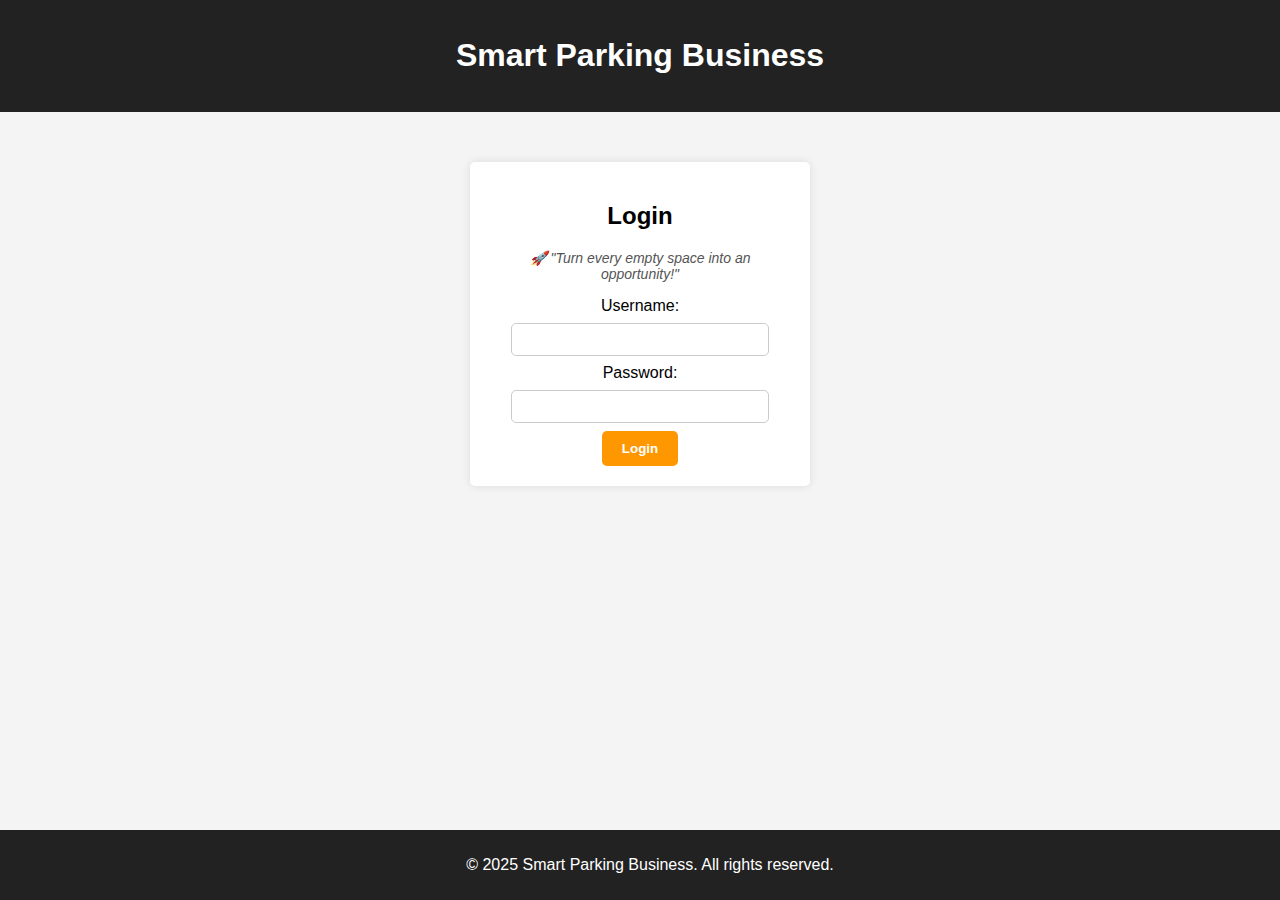
<file: index.html>
<!DOCTYPE html>
<html lang="en">
<head>
    <meta charset="UTF-8">
    <meta name="viewport" content="width=device-width, initial-scale=1.0">
    <title>Login | Smart Parking</title>
    <link rel="stylesheet" href="styles.css">
    <script src="script.js" defer></script>
</head>
<body>

    <header>
        <h1>Smart Parking Business</h1>
    </header>

    <section class="auth-container">
        <h2>Login</h2>
        <p class="motivation">🚀 "Turn every empty space into an opportunity!"</p>
        
        <form id="loginForm">
            <label for="username">Username:</label>
            <input type="text" id="username" class="small-input" required>

            <label for="password">Password:</label>
            <input type="password" id="password" class="small-input" required>

            <button class="btn-primary" type="submit">Login</button>
        </form>
    </section>

    <footer>
        <p>&copy; 2025 Smart Parking Business. All rights reserved.</p>
    </footer>

</body>
</html>
</file>
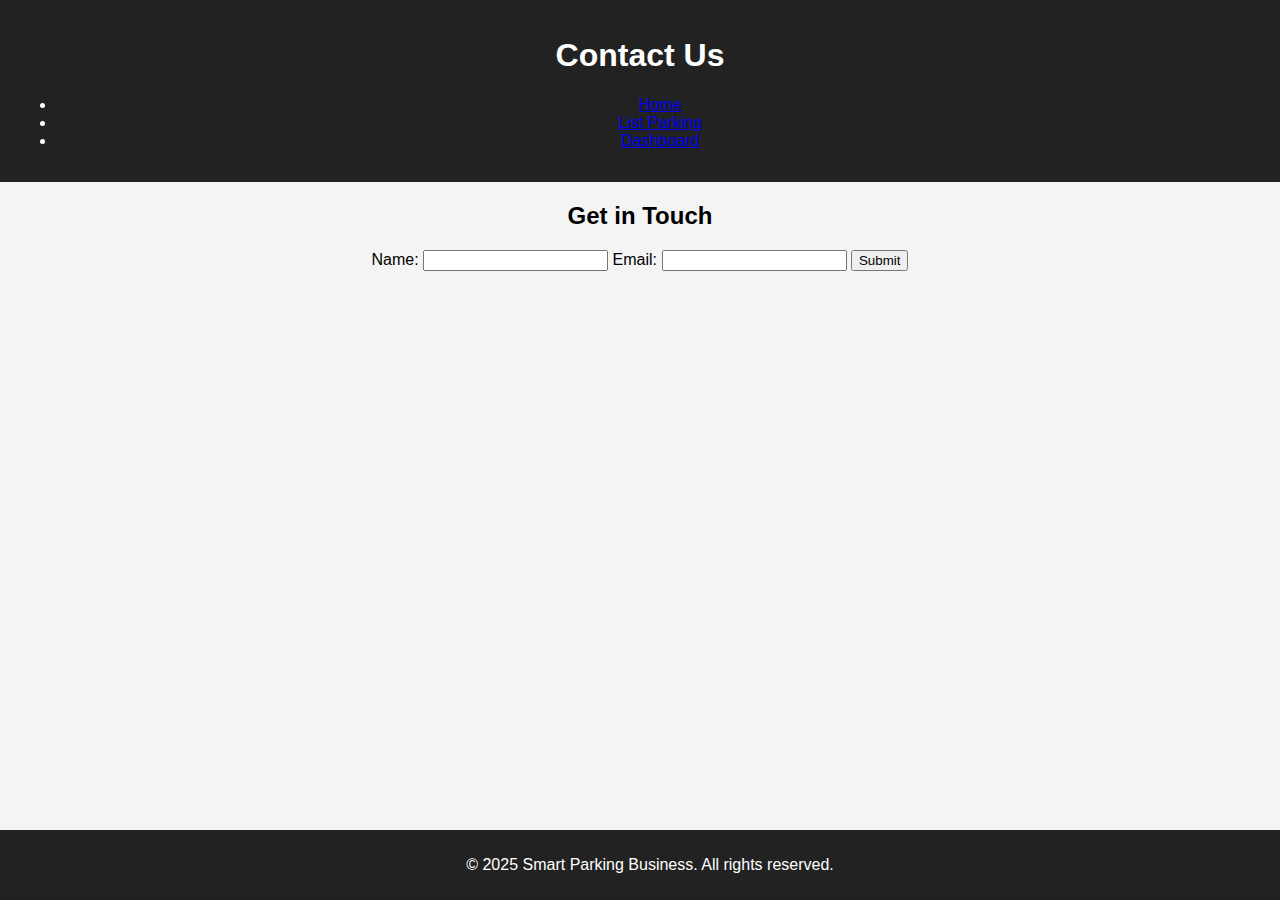
<file: contact.html>
<!DOCTYPE html>
<html lang="en">
<head>
    <meta charset="UTF-8">
    <meta name="viewport" content="width=device-width, initial-scale=1.0">
    <title>Contact Us</title>
    <link rel="stylesheet" href="styles.css">
</head>
<body>

    <header>
        <h1>Contact Us</h1>
        <nav>
            <ul>
                <li><a href="index.html">Home</a></li>
                <li><a href="list-parking.html">List Parking</a></li>
                <li><a href="dashboard.html">Dashboard</a></li>
            </ul>
        </nav>
    </header>

    <section class="contact">
        <h2>Get in Touch</h2>
        <form>
            <label for="name">Name:</label>
            <input type="text" id="name" required>

            <label for="email">Email:</label>
            <input type="email" id="email" required>

            <button type="submit">Submit</button>
        </form>
    </section>

    <footer>
        <p>&copy; 2025 Smart Parking Business. All rights reserved.</p>
    </footer>

</body>
</html>
</file>
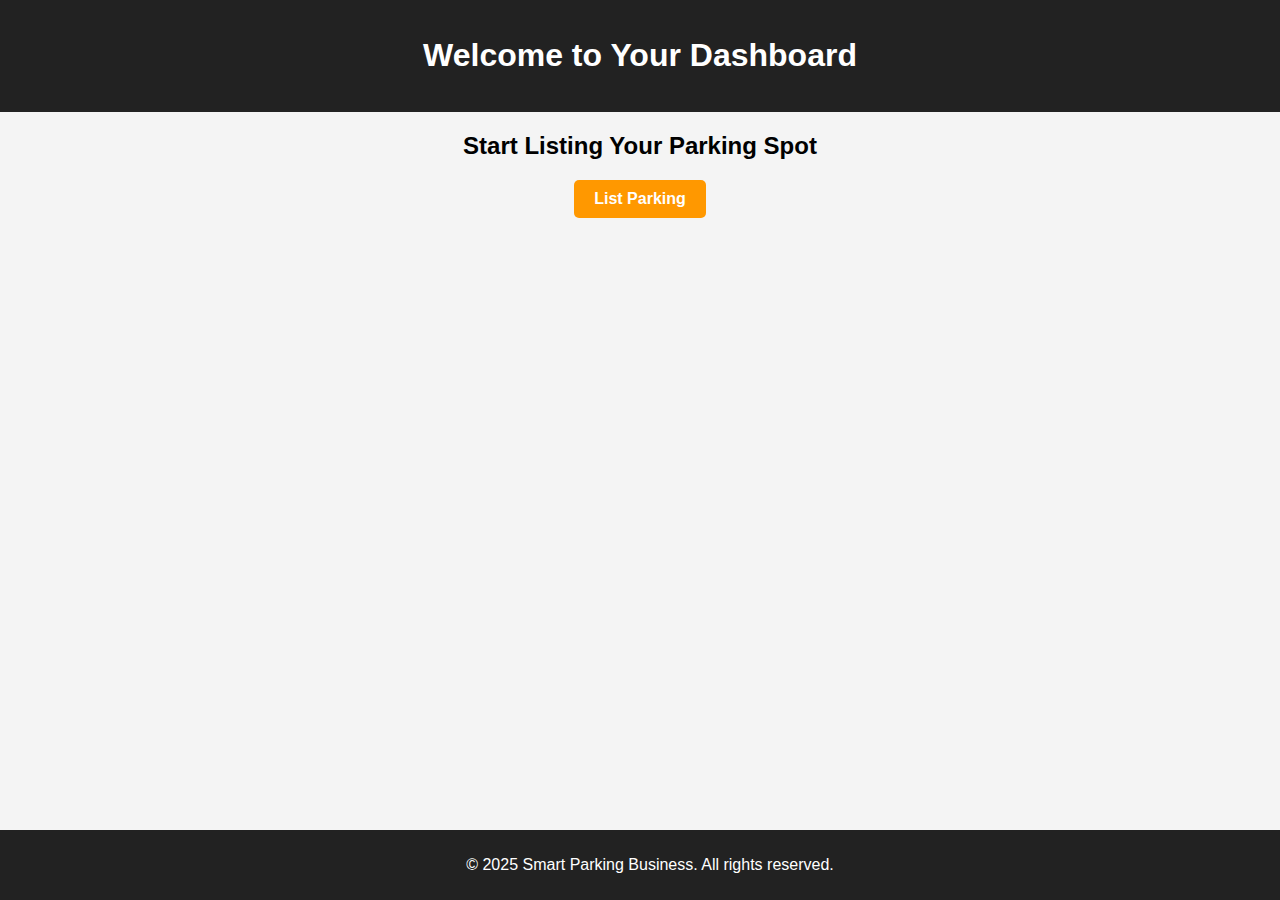
<file: dashboard.html>
<!DOCTYPE html>
<html lang="en">
<head>
    <meta charset="UTF-8">
    <meta name="viewport" content="width=device-width, initial-scale=1.0">
    <title>Dashboard | Smart Parking</title>
    <link rel="stylesheet" href="styles.css">
</head>
<body>

    <header>
        <h1>Welcome to Your Dashboard</h1>
    </header>

    <section class="dashboard-container">
        <h2>Start Listing Your Parking Spot</h2>
        <a href="list-parking.html" class="btn-primary">List Parking</a>
    </section>

    <footer>
        <p>&copy; 2025 Smart Parking Business. All rights reserved.</p>
    </footer>

</body>
</html>
</file>
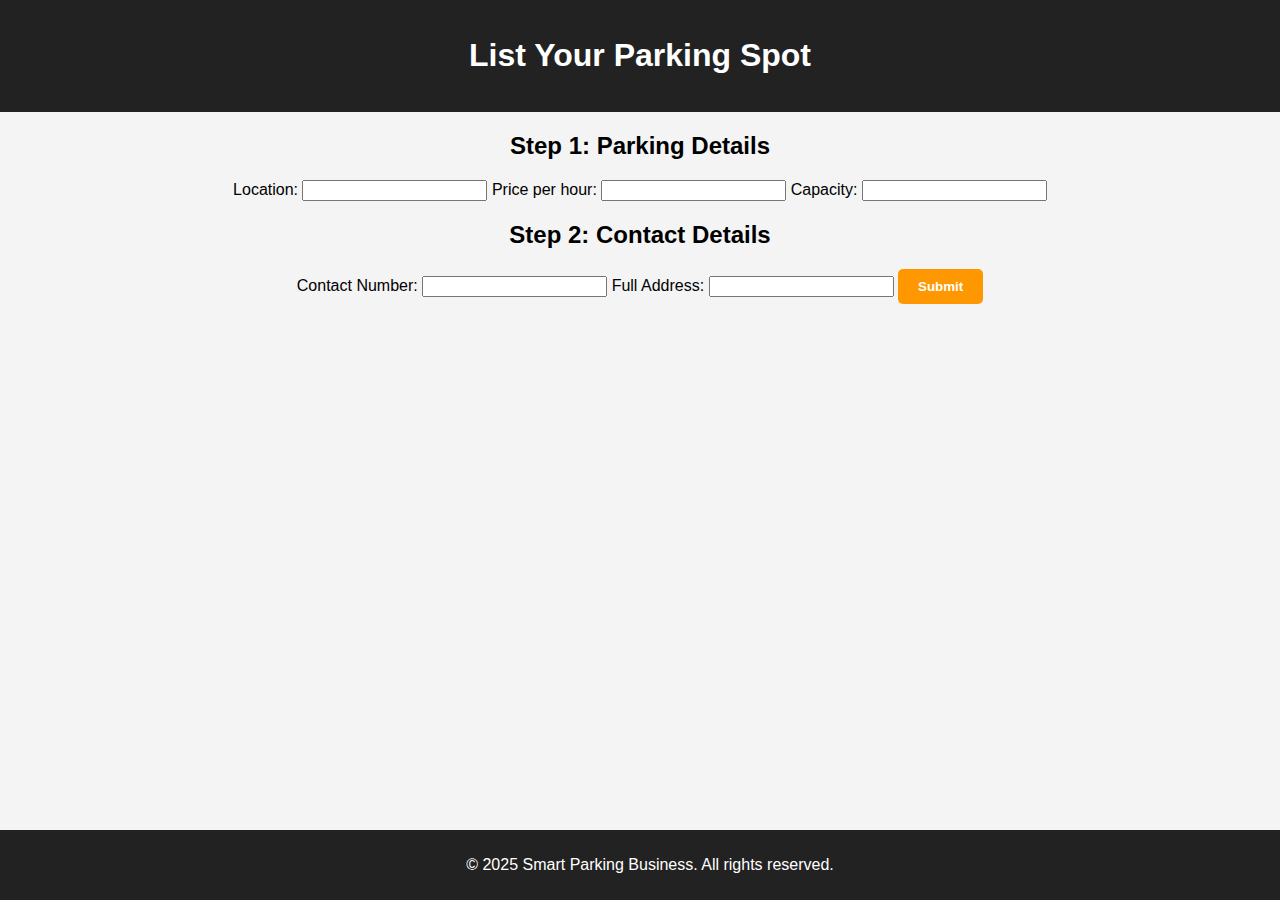
<file: list-parking.html>
<!DOCTYPE html>
<html lang="en">
<head>
    <meta charset="UTF-8">
    <meta name="viewport" content="width=device-width, initial-scale=1.0">
    <title>List Your Parking</title>
    <link rel="stylesheet" href="styles.css">
    <script src="script.js" defer></script>
</head>
<body>

    <header>
        <h1>List Your Parking Spot</h1>
    </header>

    <section class="form-container">
        <h2>Step 1: Parking Details</h2>
        <form id="parkingForm">
            <label for="location">Location:</label>
            <input type="text" id="location" required>

            <label for="price">Price per hour:</label>
            <input type="number" id="price" required>

            <label for="capacity">Capacity:</label>
            <input type="number" id="capacity" required>

            <h2>Step 2: Contact Details</h2>
            <label for="contact">Contact Number:</label>
            <input type="text" id="contact" required>

            <label for="address">Full Address:</label>
            <input type="text" id="address" required>

            <button class="btn-primary" type="submit">Submit</button>
        </form>
    </section>

    <footer>
        <p>&copy; 2025 Smart Parking Business. All rights reserved.</p>
    </footer>

</body>
</html>
</file>
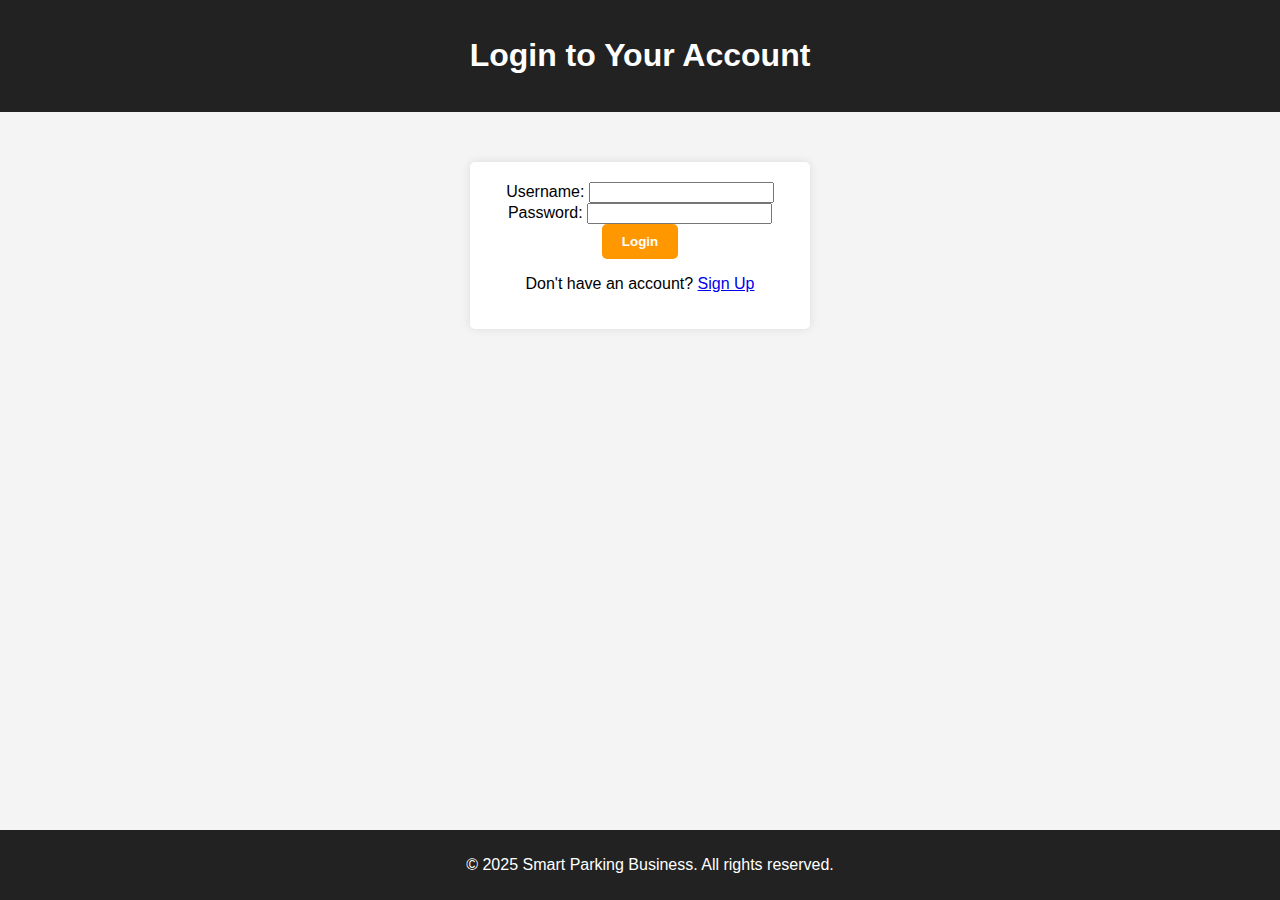
<file: login.html>
<!DOCTYPE html>
<html lang="en">
<head>
    <meta charset="UTF-8">
    <meta name="viewport" content="width=device-width, initial-scale=1.0">
    <title>Login | Smart Parking</title>
    <link rel="stylesheet" href="styles.css">
    <script src="script.js" defer></script>
</head>
<body>

    <header>
        <h1>Login to Your Account</h1>
    </header>

    <section class="auth-container">
        <form id="loginForm">
            <label for="username">Username:</label>
            <input type="text" id="username" required>

            <label for="password">Password:</label>
            <input type="password" id="password" required>

            <button class="btn-primary" type="submit">Login</button>
        </form>

        <p>Don't have an account? <a href="#" id="showSignUp">Sign Up</a></p>

        <form id="signUpForm" style="display: none;">
            <label for="newUsername">Username:</label>
            <input type="text" id="newUsername" required>

            <label for="newPassword">Password:</label>
            <input type="password" id="newPassword" required>

            <button class="btn-primary" type="submit">Sign Up</button>
        </form>
    </section>

    <footer>
        <p>&copy; 2025 Smart Parking Business. All rights reserved.</p>
    </footer>

</body>
</html>
</file>
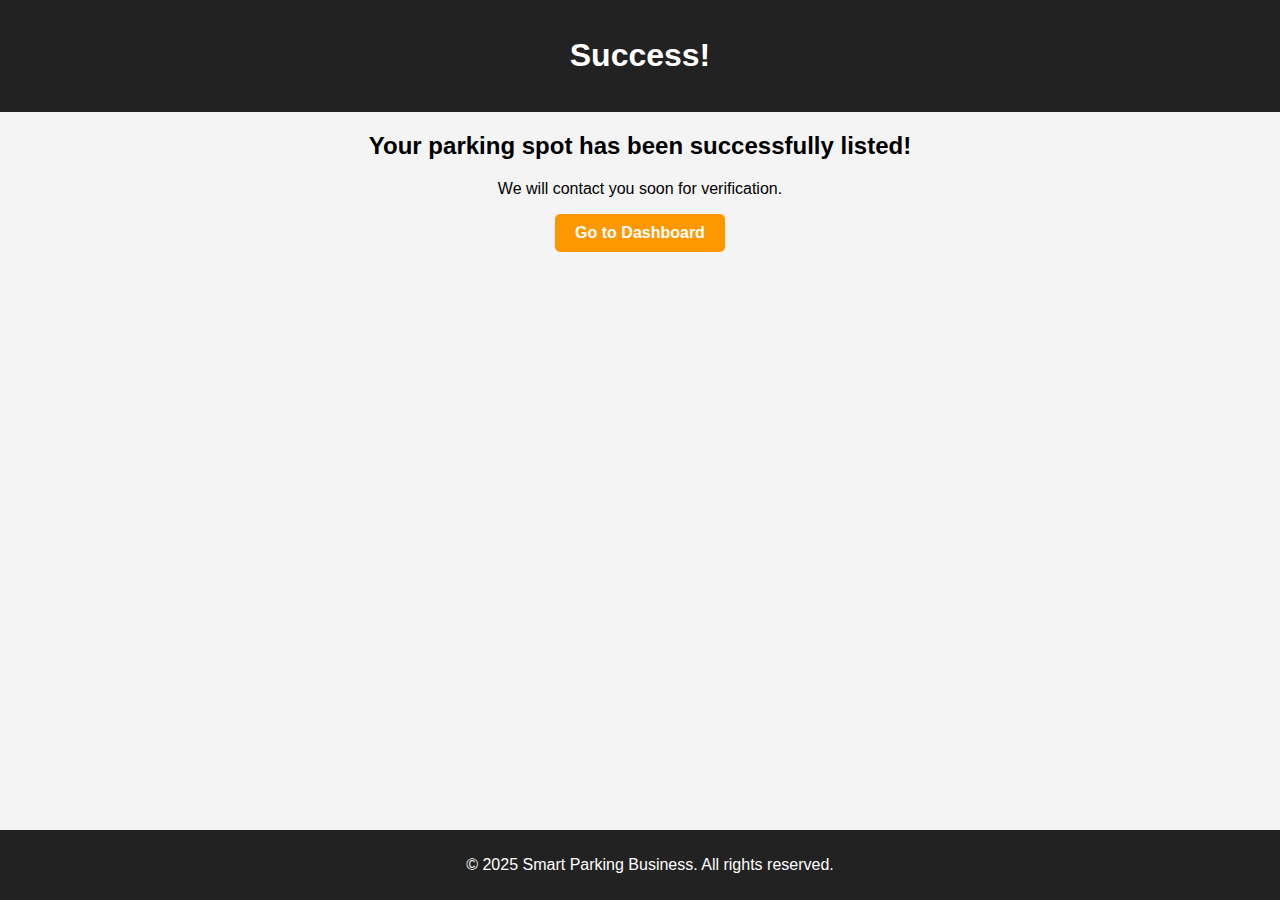
<file: success.html>
<!DOCTYPE html>
<html lang="en">
<head>
    <meta charset="UTF-8">
    <meta name="viewport" content="width=device-width, initial-scale=1.0">
    <title>Success | Smart Parking</title>
    <link rel="stylesheet" href="styles.css">
</head>
<body>

    <header>
        <h1>Success!</h1>
    </header>

    <section class="success-container">
        <h2>Your parking spot has been successfully listed!</h2>
        <p>We will contact you soon for verification.</p>
        <a href="dashboard.html" class="btn-primary">Go to Dashboard</a>
    </section>

    <footer>
        <p>&copy; 2025 Smart Parking Business. All rights reserved.</p>
    </footer>

</body>
</html>
</file>
<file: styles.css>
body {
    font-family: Arial, sans-serif;
    margin: 0;
    padding: 0;
    background-color: #f4f4f4;
    text-align: center;
    display: flex;
    flex-direction: column;
    min-height: 100vh;
}

/* Header */
header {
    background: #222;
    color: white;
    padding: 1rem;
}

/* Motivational Line */
.motivation {
    font-size: 14px;
    font-style: italic;
    color: #555;
    margin-bottom: 15px;
}

/* Login Box */
.auth-container {
    background: white;
    padding: 20px;
    width: 300px;
    margin: auto;
    margin-top: 50px;
    border-radius: 5px;
    box-shadow: 0px 0px 10px rgba(0, 0, 0, 0.1);
}

/* Input Boxes (Smaller Size) */
.small-input {
    width: 80%;
    padding: 8px;
    margin: 8px 0;
    border: 1px solid #ccc;
    border-radius: 5px;
}

/* Buttons */
.btn-primary {
    background: #ff9800;
    color: white;
    padding: 10px 20px;
    text-decoration: none;
    font-weight: bold;
    border-radius: 5px;
    transition: 0.3s;
    display: inline-block;
    border: none;
    cursor: pointer;
}

.btn-primary:hover {
    background: #e68900;
}

/* Footer (Always at Bottom) */
footer {
    background: #222;
    color: white;
    padding: 10px;
    position: fixed;
    width: 100%;
    bottom: 0;
}
</file>
